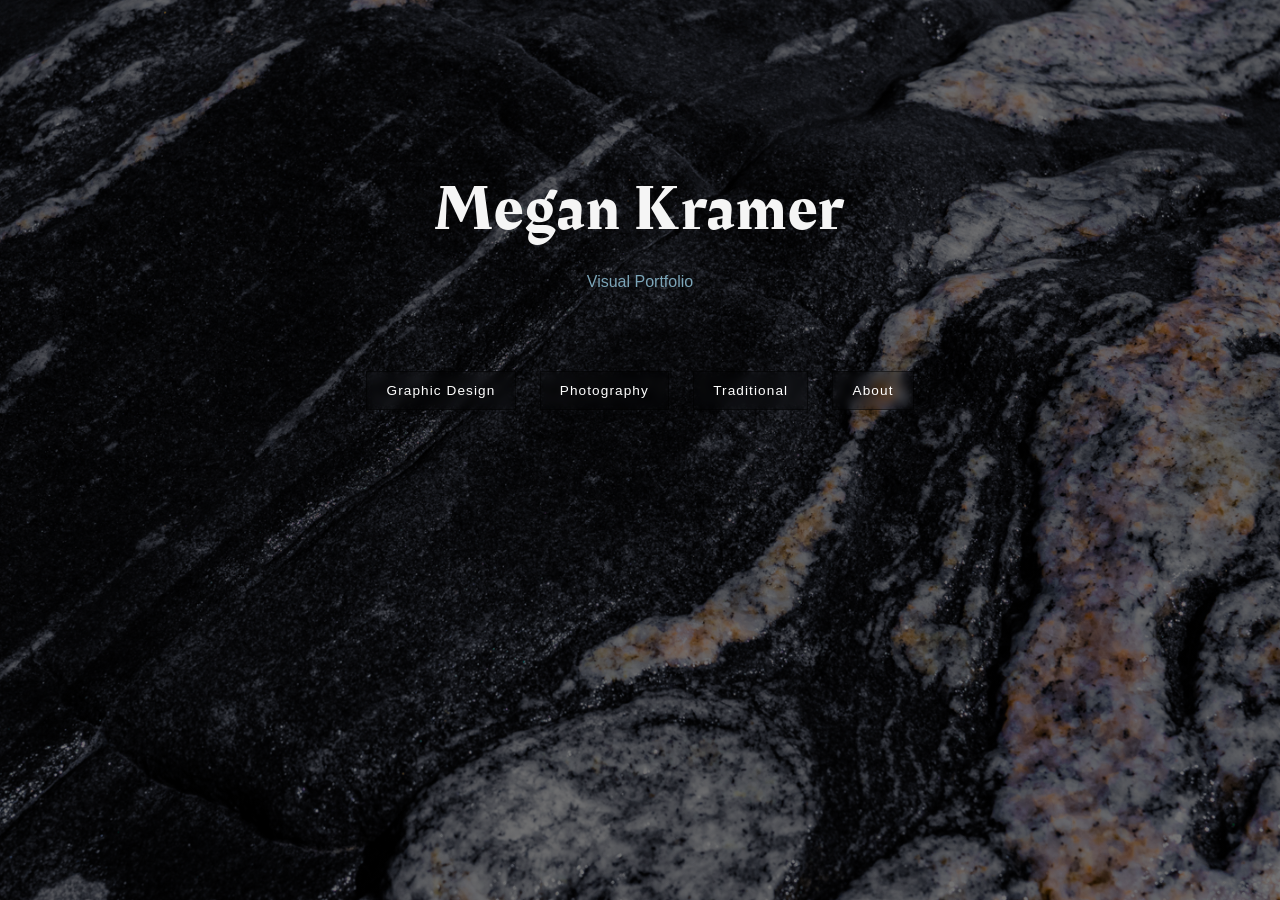
<file: index.html>
<!DOCTYPE html>
<html lang="en">
<head>
  <meta charset="UTF-8">
  <meta name="viewport" content="width=device-width, initial-scale=1.0">

  <title>Megan Kramer</title>

  <link rel="preconnect" href="https://fonts.googleapis.com">
<link rel="preconnect" href="https://fonts.gstatic.com" crossorigin>
<link href="https://fonts.googleapis.com/css2?family=Rakkas&display=swap" rel="stylesheet">

  <link rel="stylesheet" href="css/style.css">
  <link rel="stylesheet" href="css/index.css">
</head>

<body>


<section class="page-header home-header hero-background">

  <h1>Megan Kramer</h1>

  <p>Visual Portfolio</p>

  <div class="bottom-nav">

    <a href="graphic-design.html" class="bottom-btn">
      Graphic Design
    </a>

    <a href="photography.html" class="bottom-btn">
      Photography
    </a>

    <a href="traditional.html" class="bottom-btn">
      Traditional
    </a>

    <a href="about.html" class="bottom-btn">
      About
    </a>

  </div>

</section>
</body>
</html>
</file>
<file: css/style.css>
:root {

  --background: #111111;
  --surface: #1A1A1A;

  --text: #F5F5F5;
  --muted: #A3A3A3;

  --accent: #3A5A78;
}

* {
  margin: 0;
  padding: 0;
  box-sizing: border-box;
}

body {
  background: var(--background);
  color: var(--text);

  font-family: 'Inter', sans-serif;

  overflow-x: hidden;
}

img {
  width: 100%;
  display: block;
}

nav {
  width: 100%;

  display: flex;
  justify-content: space-between;
  align-items: center;

  padding: 2rem 4rem;

  position: fixed;
  top: 0;

  z-index: 1000;

  backdrop-filter: blur(10px);
}

.logo {
  letter-spacing: 0.2em;
  font-size: 0.9rem;
}

nav ul {
  display: flex;
  list-style: none;
  gap: 2rem;
}

nav a {
  color: var(--text);

  text-decoration: none;

  transition: 0.3s ease;
}

nav a:hover {
  color: var(--accent);
}

.hero {
  height: 100vh;

  display: flex;
  justify-content: center;
  align-items: center;

  position: relative;

  background-image:
    linear-gradient(rgba(0,0,0,0.45),
    rgba(0,0,0,0.65)),
    url('../images/hero.jpg');

  background-size: cover;
  background-position: center;
}

.hero-content {
  text-align: center;
  z-index: 2;
}

.hero-content h1 {
  font-family: 'Cormorant Garamond', serif;

  font-size: clamp(4rem, 10vw, 8rem);

  font-weight: 400;

  letter-spacing: 0.08em;
}

.hero-content p {
  margin-top: 1rem;
  color: var(--muted);
}

.hero-buttons {
  margin-top: 3rem;

  display: flex;
  justify-content: center;
  gap: 1rem;
}

.button,
.button-outline {
  padding: 1rem 2rem;

  text-decoration: none;

  transition: 0.3s ease;
}

.button {
  background: var(--accent);
  color: white;
}

.button:hover {
  transform: translateY(-3px);
}

.button-outline {
  border: 1px solid var(--text);
  color: var(--text);
}

.button-outline:hover {
  border-color: var(--accent);
  color: var(--accent);
}

.page-header {
  padding-top: 10rem;
  padding-bottom: 4rem;

  text-align: center;
}

.page-header h1 {
  font-family: 'Cormorant Garamond', serif;
  font-size: 4rem;
  font-weight: 400;
}

.page-header p {
  margin-top: 1rem;
  color: var(--muted);
}

.course-grid {
  width: 90%;

  margin: auto;

  display: grid;

  grid-template-columns:
  repeat(auto-fit, minmax(320px, 1fr));

  gap: 2rem;

  padding-bottom: 6rem;
}

.course-card {
  background: var(--surface);

  overflow: hidden;

  text-decoration: none;

  color: var(--text);

  transition: 0.4s ease;
}

.course-card img {
  height: 300px;

  object-fit: cover;

  transition: 0.5s ease;
}

.course-card:hover img {
  transform: scale(1.05);
}

.course-card:hover {
  transform: translateY(-5px);
}

.course-info {
  padding: 1.5rem;
}

.course-info h2 {
  font-family: 'Cormorant Garamond', serif;

  font-size: 2rem;

  font-weight: 400;
}

.course-info p {
  margin-top: 0.5rem;
  color: var(--muted);
}

.course-hero {
  height: 60vh;

  display: flex;
  justify-content: center;
  align-items: center;

  text-align: center;

  background:
  linear-gradient(rgba(0,0,0,0.5),
  rgba(0,0,0,0.7)),
  url('../images/placeholder.jpg');

  background-size: cover;
  background-position: center;
}

.course-hero-content h1 {
  font-family: 'Cormorant Garamond', serif;

  font-size: 5rem;

  font-weight: 400;
}

.course-hero-content p {
  margin-top: 1rem;
  color: var(--muted);
}

.course-hero-content span {
  display: block;

  margin-top: 1rem;

  color: var(--accent);

  letter-spacing: 0.1em;
}

.gallery-grid {
  width: 90%;

  margin: auto;

  columns: 3 300px;

  column-gap: 1rem;

  padding-top: 4rem;
  padding-bottom: 6rem;
}

.gallery-grid img {
  margin-bottom: 1rem;

  transition: 0.4s ease;

  cursor: pointer;
}

.gallery-grid img:hover {
  transform: scale(0.98);
}

.about-section {
  width: 70%;

  margin: auto;

  padding-top: 12rem;
}

.about-section h1 {
  font-family: 'Cormorant Garamond', serif;

  font-size: 4rem;

  font-weight: 400;

  margin-bottom: 2rem;
}

.about-section p {
  color: var(--muted);

  line-height: 1.8;

  font-size: 1.1rem;
}

.fade-in {
  opacity: 0;
  transform: translateY(30px);
  transition: 1s ease;
}

.fade-in.visible {
  opacity: 1;
  transform: translateY(0);
}

@media (max-width: 768px) {

  nav {
    padding: 1.5rem;

    flex-direction: column;

    gap: 1rem;
  }

  nav ul {
    gap: 1rem;
  }

  .hero-content h1 {
    font-size: 4rem;
  }

  .hero-buttons {
    flex-direction: column;
  }

  .about-section {
    width: 90%;
  }

  .about-hero {
  height: 55vh;

  position: relative;

  display: flex;
  justify-content: center;
  align-items: center;

  padding: 2rem;

  background:
  linear-gradient(rgba(0,0,0,0.55),
  rgba(0,0,0,0.75)),
  url('../images/hero.jpg');

  background-size: cover;
  background-position: center;
}

.about-hero-content {
  position: relative;
  z-index: 2;

  width: 70%;

  text-align: center;
}

.about-hero-content span {
  letter-spacing: 0.2em;

  color: var(--accent);

  font-size: 0.9rem;
}

.about-hero-content h1 {
  margin-top: 1.5rem;

  font-family: 'Cormorant Garamond', serif;

  font-size: clamp(2.5rem, 5vw, 5rem);

  font-weight: 400;

  line-height: 1.1;
}

.about-layout {
  width: 88%;

  margin: auto;

  display: grid;

  grid-template-columns: 1fr 1.2fr;

  gap: 5rem;

  padding-top: 8rem;
  padding-bottom: 8rem;
}

.about-image img {
  height: 750px;

  object-fit: cover;
}

.about-text h2 {
  font-family: 'Cormorant Garamond', serif;

  font-size: 3rem;

  font-weight: 400;

  margin-bottom: 2rem;
}

.about-text p {
  color: var(--muted);

  line-height: 1.9;

  margin-bottom: 2rem;

  font-size: 1rem;
}

.about-details {
  margin-top: 4rem;

  display: grid;

  gap: 2rem;
}

.about-details span {
  color: var(--accent);

  letter-spacing: 0.15em;

  font-size: 0.8rem;

  text-transform: uppercase;
}

.about-details p {
  margin-top: 0.5rem;

  margin-bottom: 0;
}

@media (max-width: 900px) {

  .about-layout {
    grid-template-columns: 1fr;

    gap: 3rem;
  }

  .about-image img {
    height: auto;
  }

  .about-hero-content {
    width: 90%;
  }
}

}

.rakkas-regular {
  font-family: "Rakkas", serif;
  font-weight: 400;
  font-style: normal;
}

/* LIGHTBOX BACKDROP */
.lightbox {
  position: fixed;
  top: 0;
  left: 0;

  width: 100%;
  height: 100%;

  background: rgba(0,0,0,0.92);

  display: none;
  justify-content: center;
  align-items: center;

  z-index: 9999;
}

/* IMAGE INSIDE LIGHTBOX */
.lightbox-img {
  max-width: 90%;
  max-height: 90%;

  object-fit: contain;
}

/* CLOSE BUTTON */
.lightbox-close {
  position: absolute;

  top: 20px;
  right: 30px;

  font-size: 2rem;

  color: #F5F5F5;

  cursor: pointer;

  transition: 0.2s ease;
}

.lightbox-close:hover {
  color: #3A5A78;
}
</file>
<file: css/index.css>
/* HOMEPAGE HEADER */
.rakkas-regular {
  font-family: "Rakkas", serif;
  font-weight: 400;
  font-style: normal;
}

.home-header {
  text-align: center;
  padding: 6rem 2rem 2rem 2rem;
}

.home-header h1 {
  font-size: clamp(2.8rem, 5vw, 5rem);

  font-family: 'Rakkas', serif;

  font-weight: 400;

  letter-spacing: 0.03em;
}

.home-header p {
  color: #7CA5B8;
  margin-top: 1rem;
}

/* HOMEPAGE CARDS */
.home-links {
  width: min(1000px, 90%);
  margin: 3rem auto 6rem auto;

  display: grid;
  grid-template-columns: repeat(2, 1fr);
  gap: 1.5rem;
}

.home-card {
  display: flex;
  align-items: center;
  justify-content: center;

  padding: 3rem 2rem;

  border: 1px solid rgba(255,255,255,0.1);

  text-decoration: none;

  color: #F5F5F5;

  font-size: 1.2rem;

  transition: 0.3s ease;

  background: rgba(255,255,255,0.02);
}

.home-card:hover {
  border-color: #3A5A78;
  transform: translateY(-4px);
}

.bottom-nav {
  display: flex;

  justify-content: center;
  align-items: center;

  gap: 1.5rem;

  margin-top: 5rem;
}

/* BUTTON STYLE */
.bottom-btn {
  text-decoration: none;

  font-family: 'Inter', sans-serif;
  font-size: 0.85rem;

  color: #FFFFFF;

  background: rgba(0,0,0,0.18);

  border: 1px solid rgba(0,0,0,0.45);
  border-style: double;

  padding: 0.7rem 1.2rem;

  letter-spacing: 0.08em;

  transition:
    border-color 0.3s ease,
    background 0.3s ease,
    color 0.3s ease,
    transform 0.3s ease;

  backdrop-filter: blur(4px);
}

/* HOVER */
.bottom-btn:hover {
  border-color: #7CA5B8;

  background: rgba(20,35,50,0.28);

  color: #FFFFFF;

  transform: translateY(-2px);
}

/* optional subtle hover effect (clean + minimal) */
.bottom-btn::after {
  content: "";

  position: absolute;
  left: 0;
  bottom: -4px;

  width: 0%;
  height: 1px;

  background: #7CA5B8;

  transition: 0.3s ease;
}

.bottom-btn:hover::after {
  width: 100%;
}

.bottom-btn:hover {
  color: #FFFFFF;
}

.hero-background {
  min-height: 100vh;

  display: flex;
  flex-direction: column;

  justify-content: flex-start;
  align-items: center;

  text-align: center;

  padding-top: 18vh;

  background-image:
    linear-gradient(rgba(0,0,0,0.55), rgba(0,0,0,0.55)),
    url("../images/hero.jpg");

  background-size: cover;
  background-position: center;
  background-repeat: no-repeat;
}
</file>
